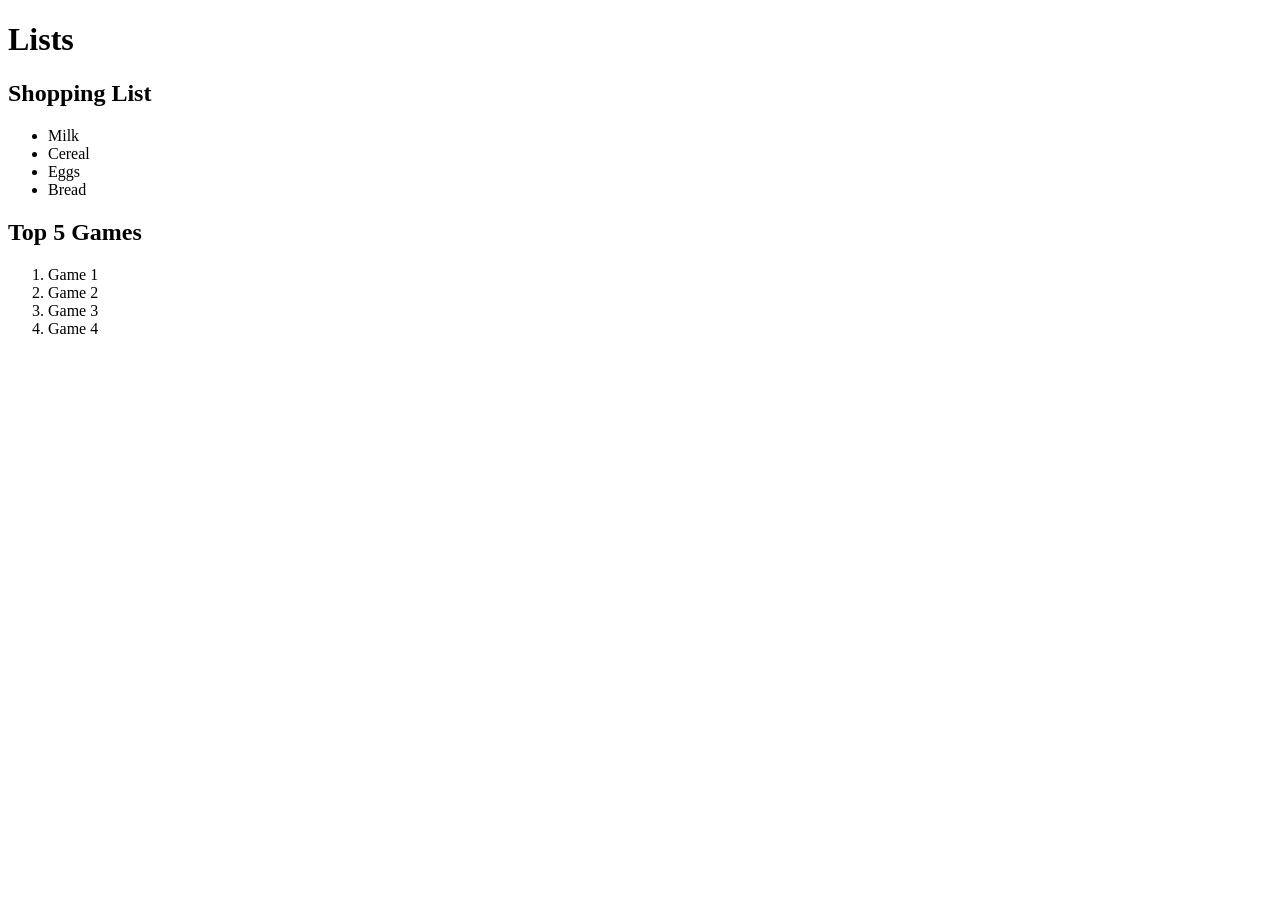
<file: web development 5.1/class/lists.html>
<!DOCTYPE html>
<html lang="en">
<head>
    <meta charset="UTF-8">
    <meta name="viewport" content="width=device-width, initial-scale=1.0">
    <title>Lists</title>
</head>
<body>
    <h1>Lists</h1>
 
    <h2>Shopping List</h2>
    <ul>
        <li>Milk</li>
        <li>Cereal</li>
        <li>Eggs</li>
        <li>Bread</li>
    </ul>
 
    <h2>Top 5 Games</h2>
    <ol>
        <li>Game 1</li>
        <li>Game 2</li>
        <li>Game 3</li>
        <li>Game 4</li>
    </ol>
   
</body>
</html>
</file>
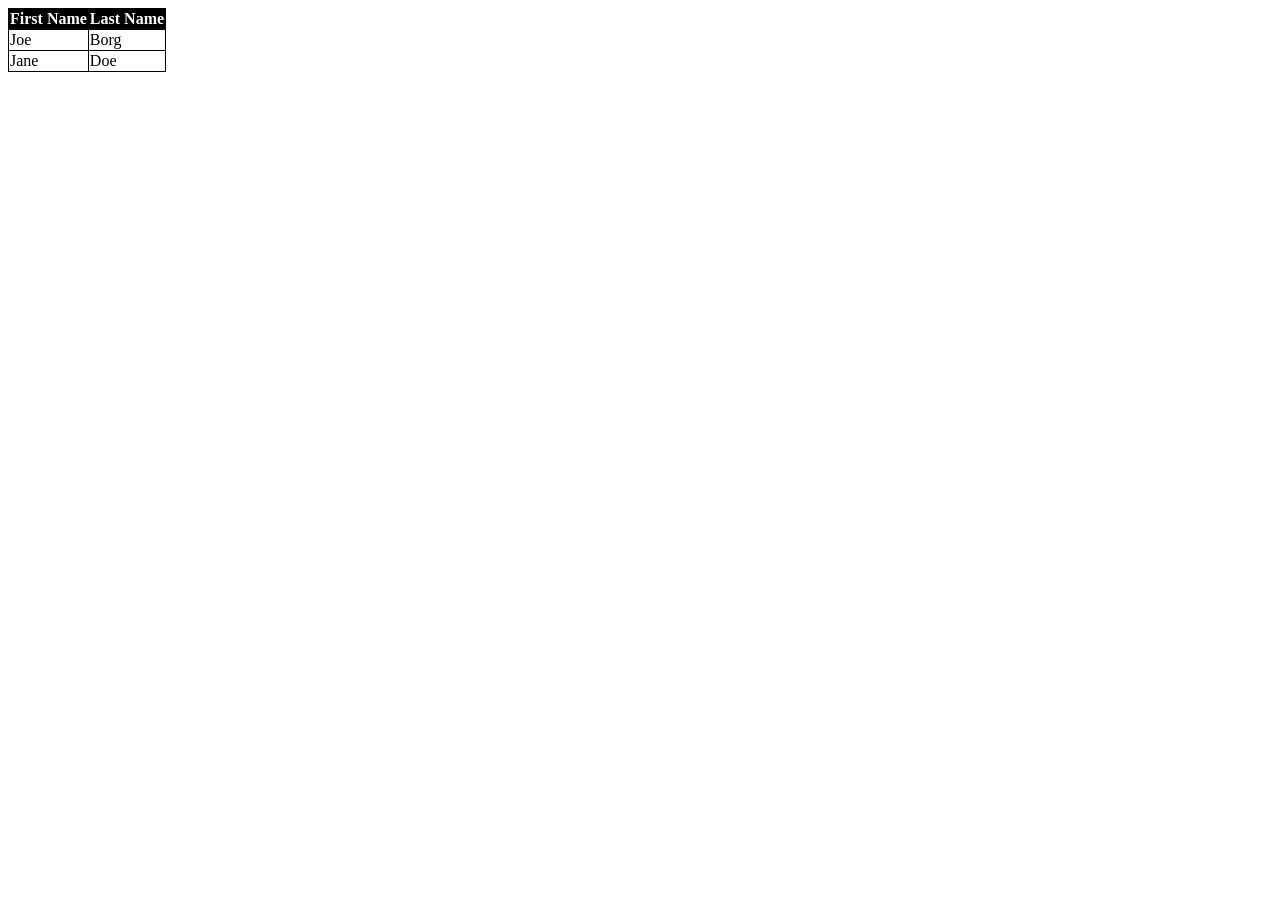
<file: web development 5.1/class/tables.html>
<doctype html >
<html lan="en">
<head>
    <meta charset="UTF-8">
    <meta name="viewport" content="width=device-width, initial-scale=1.0">
    <title>Tables</title>
    <link rel="stylesheet" href="Styles/table.css">
</head>
<body>

    <table>
        <tr>
            <th>
            First Name 
            </th>
            <th>
            Last Name
            </th>
        </tr>
    
            <td>
                Joe
            </td>
            <td>
            Borg
        </td>
    </tr>
    <tr>
        <td>
            Jane 
        </td>
        <td>
            Doe
        </td>
    </tr>
    <table>
</file>
<file: web development 5.1/class/Styles/table.css>
table{
    border-collapse: collapse;
}

th, td{
    border: 1px solid #000;
} 

th{
    background-color: #000000;
    color: #ffffff;
}
</file>
